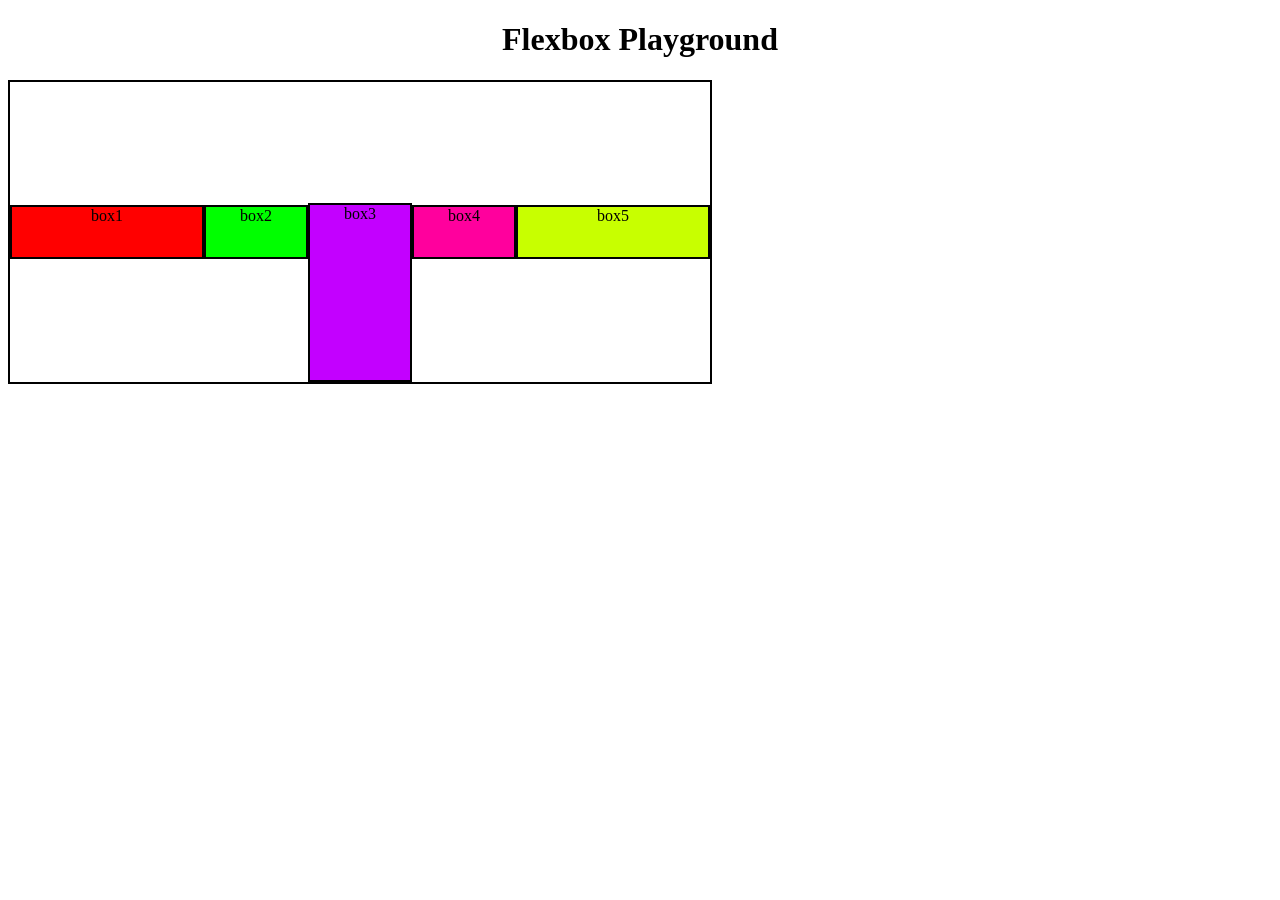
<file: First_Project/index.html>
<!DOCTYPE html>
<html lang="en">

<head>
    <meta charset="UTF-8">
    <meta name="viewport" content="width=device-width, initial-scale=1.0">
    <title>WebDev</title>

    <link rel="stylesheet" href="style.css">
</head>

<body>
    <h1>Flexbox Playground</h1>
    <div id="container">
        <div id="box1">box1</div>
        <div id="box2">box2</div>
        <div id="box3">box3</div>
        <div id="box4">box4</div>
        <div id="box5">box5</div>
    </div>
</body>

</html>
</file>
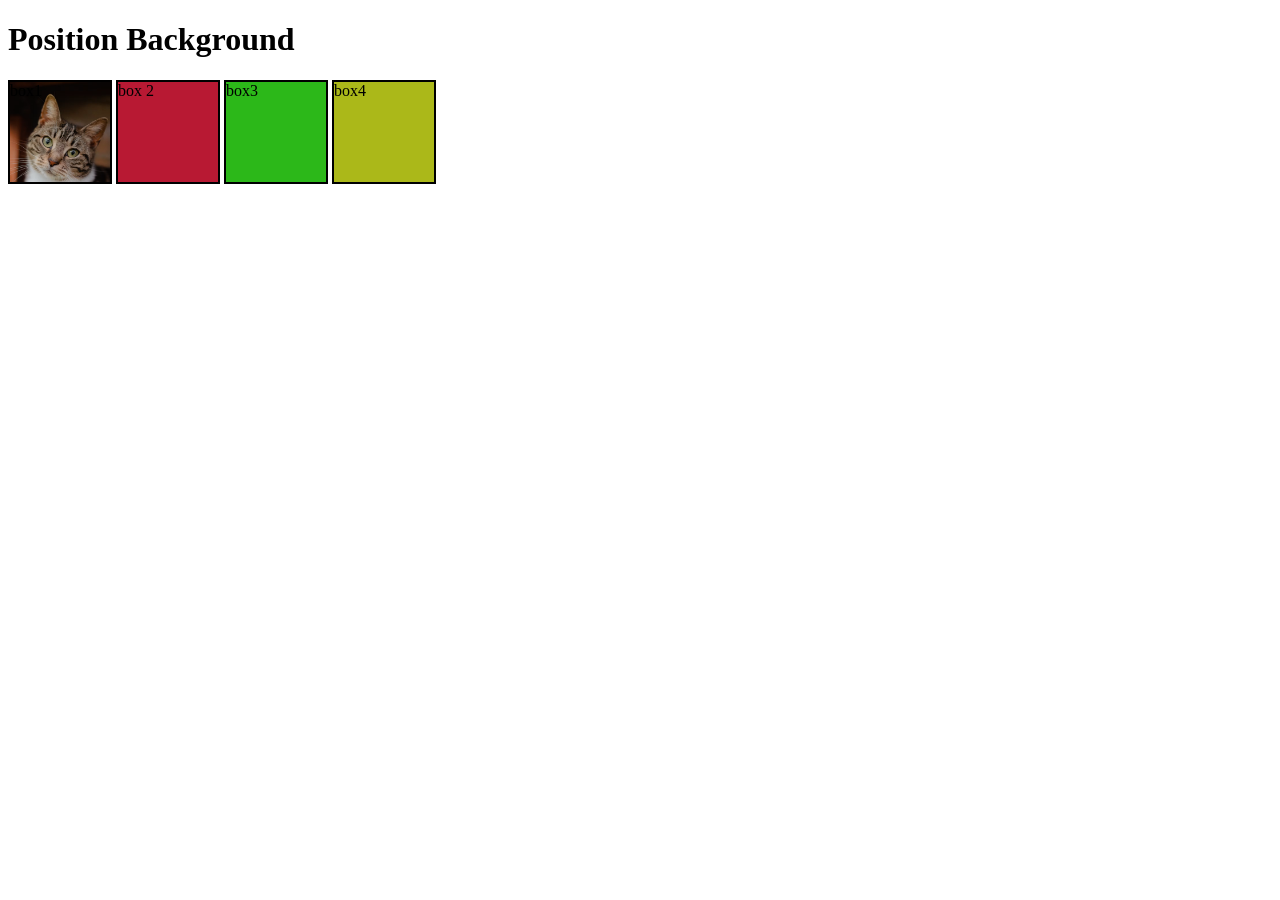
<file: boxmodel.html>
<!DOCTYPE html>
<html lang="en">

<head>
    <meta charset="UTF-8">
    <meta name="viewport" content="width=device-width, initial-scale=1.0">
    <title>WebDev</title>

    <link rel="stylesheet" href="box.css">
</head>

<body>

    <h1>Position Background</h1>
    <div id="box1">
        box1
    </div>

    <div id="box2">
        box 2
    </div>

    <div id="box3">box3</div>
    <div id="box4">box4</div>


</body>

</html>
</file>
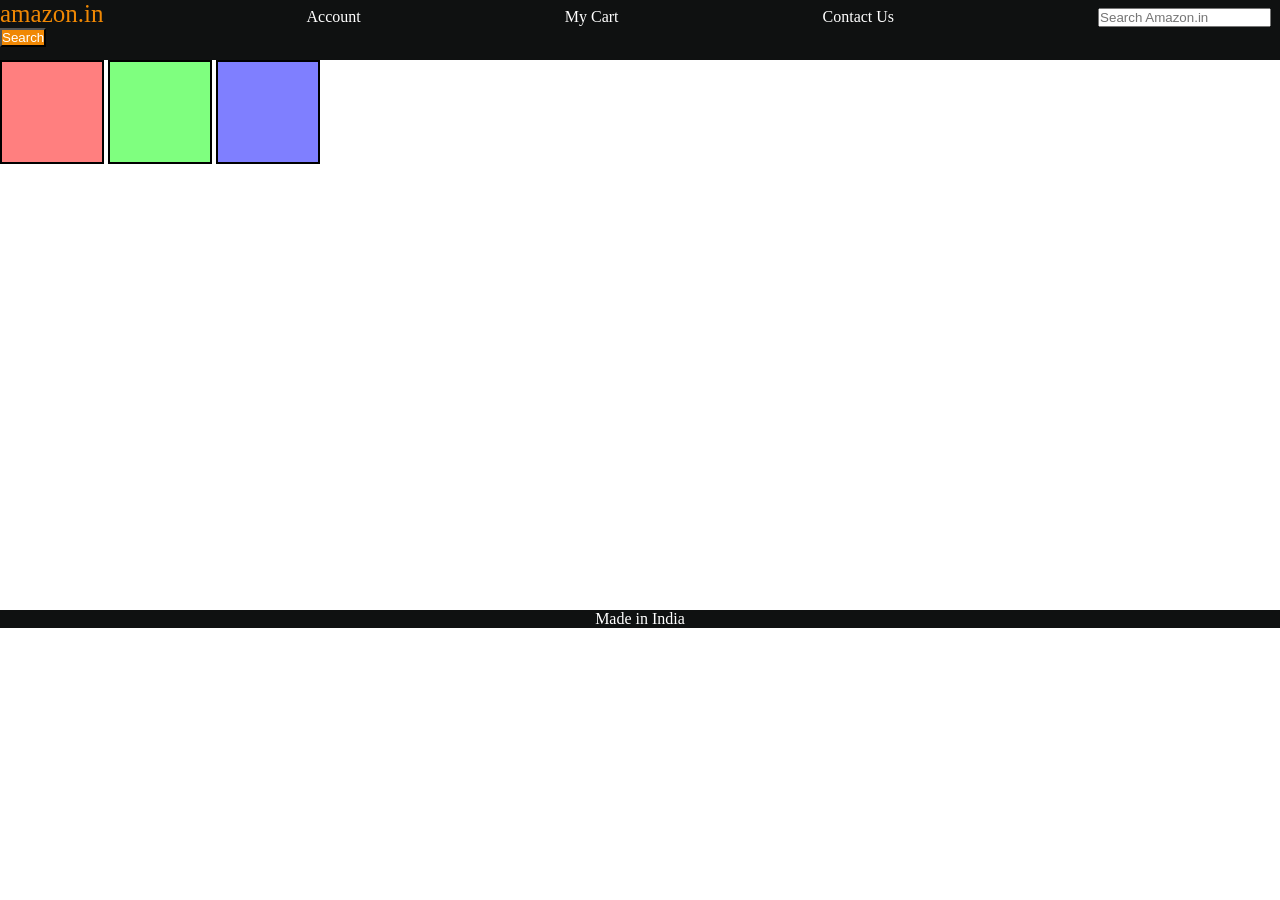
<file: Navbar.html>
<!DOCTYPE html>
<html lang="en">

<head>
    <meta charset="UTF-8">
    <meta name="viewport" content="width=device-width, initial-scale=1.0">
    <title>Document Title</title>
    <link rel="stylesheet" href="Navbar.css">
</head>

<body>

    <header>
        <div id="navbar">
            <a id="logo" href="" #>amazon.in</a>
            <a href="#">Account</a>
            <a href="#">My Cart</a>
            <a href="#">Contact Us</a>

            <input placeholder="Search Amazon.in">
            <button>Search</button>

        </div>

    </header>

    <div id="content">
        <div class="contentbox" style="background-color:rgba(255,0,0,0.5)"></div>
        <div class="contentbox" style="background-color:rgba(0,255,0,0.5)"></div>
        <div class="contentbox" style="background-color:rgba(0,0,255,0.5)"></div>

    </div>
    <footer>Made in India</footer>
</body>

</html>
</file>
<file: First_Project/style.css>
body {
    text-align: center;
}

div {
    height: 50px;
    width: 100px;
    display: inline-block;
    border: 2px solid black;
}

#container {
    width: 700px;
    height: 300px;
    display: flex;
    flex-direction: row;
    justify-content: center;
    /* flex-wrap: wrap; */
    align-items: center;
    /* align-content: center; */

}


#box1 {
    background-color: red;
    flex-grow: 2;

}

#box2 {
    background-color: rgb(0, 255, 0);
    height: 50px;


}

#box3 {
    background-color: rgb(195, 0, 255);
    height: 175px;
    align-self: flex-end;
    flex-shrink: 3;
}

#box4 {
    background-color: rgb(255, 0, 157);
}

#box5 {
    background-color: rgb(200, 255, 0);
    flex-grow: 2;
}
</file>
<file: box.css>
#box1 {
    background-color: pink;
    border: 2px solid black;
    height: 100px;
    width: 100px;
    display: inline-block;
    background-image: url("Cat.png");
    background-size: cover;

}

#box2 {
    background-color: rgb(184, 25, 51);
    border: 2px solid black;
    height: 100px;
    width: 100px;
    display: inline-block;

}


#box3 {
    background-color: rgb(44, 184, 25);
    border: 2px solid black;
    height: 100px;
    width: 100px;
    display: inline-block;


}


#box4 {
    background-color: rgb(171, 184, 25);
    border: 2px solid black;
    height: 100px;
    width: 100px;
    display: inline-block;

}
</file>
<file: Navbar.css>
* {
    padding: 0;
    margin: 0;
    color: white;
}




#navbar {
    height: 60px;
    background-color: #0f1111;

}

button {
    background-color: #f08804;
}

#logo {
    color: #f08804;
    font-size: 25px;
}

a {
    margin-right: 200px;
    text-decoration: none;
}

.contentbox {
    height: 100px;
    width: 100px;
    border: 2px solid black;
    display: inline-block;

}

#content {
    height: 550px;
}


footer {
    background-color: #0f1111;
    text-align: center;
}
</file>
